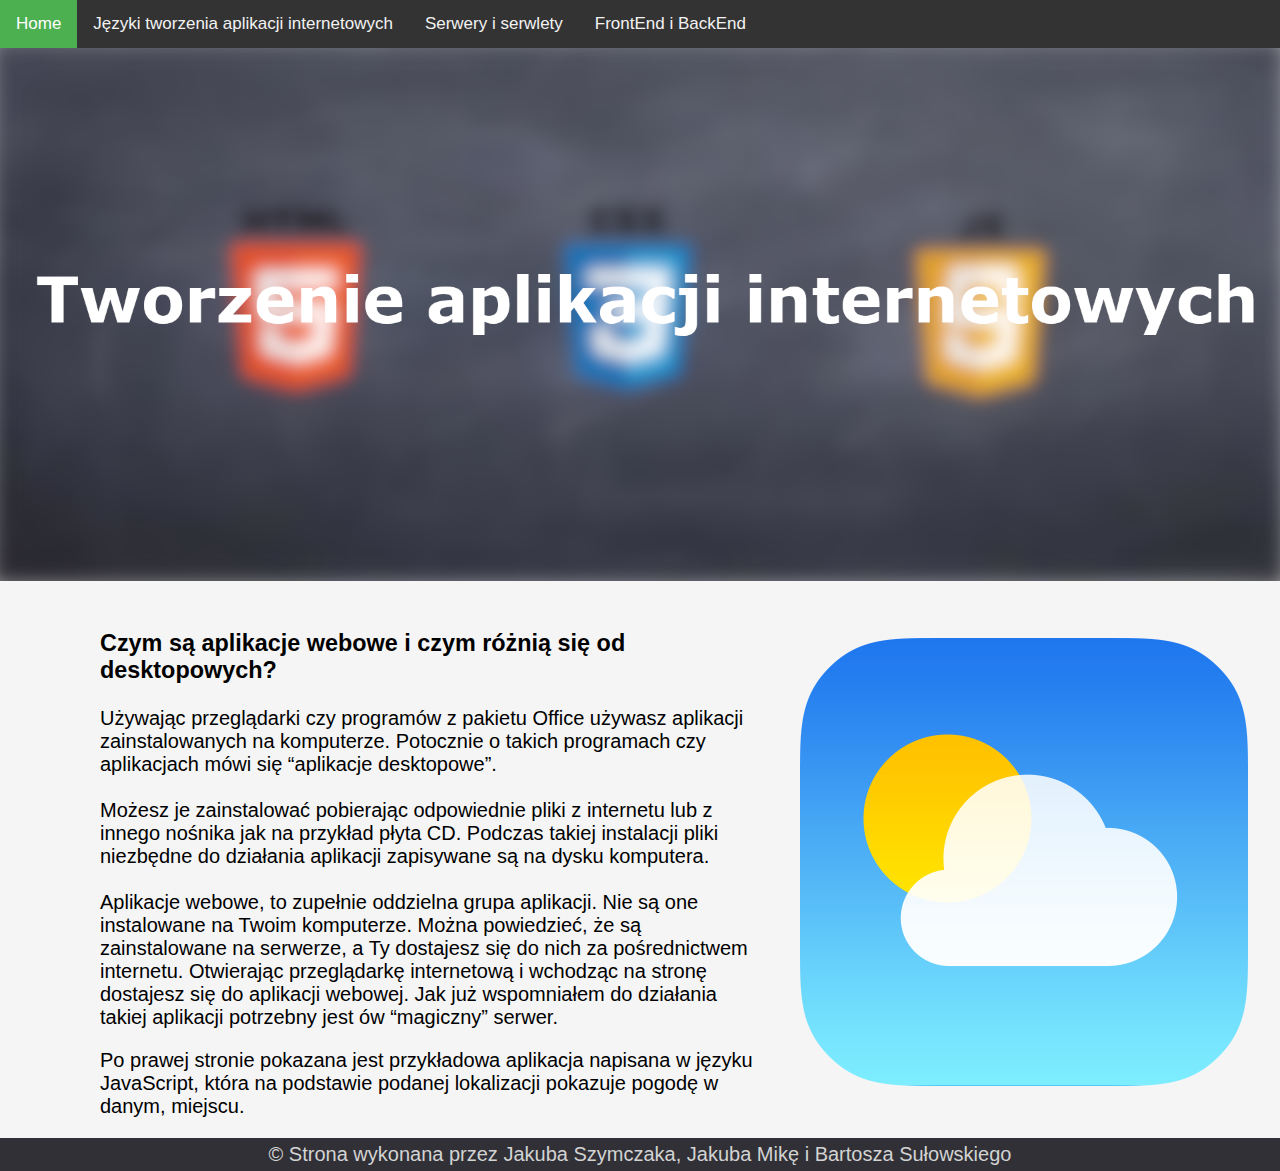
<file: index.html>
<!DOCTYPE html>
<html lang="pl-PL">
<head>
    <meta charset="UTF-8">
   
    <title>Tworzenie aplikacji sieciowych</title>

    <meta name="viewport" content="width=device-width, initial-scale=1">

    <link rel="stylesheet" href="main.css">

    <link rel="stylesheet" href="https://cdnjs.cloudflare.com/ajax/libs/font-awesome/4.7.0/css/font-awesome.min.css">

    <script src="menu.js"></script>
</head>
<body>
    <div class="menu">       
            <div class="topnav" id="myTopnav">     
                <a class="active" href="index.html" id="main">Home</a>
                <a href="languagesHTML/main.html" id="langs">Języki tworzenia aplikacji internetowych</a>
                <a href="serverHTML/main.html" id="servers">Serwery i serwlety</a>
                <a href="endsHTML/main.html" id="ends">FrontEnd i BackEnd</a>
                <a href="javascript:void(0);" class="icon" onclick="myFunction()">
                    <i class="fa fa-bars"></i>        
                </a>       
            </div>
            <script>
            function myFunction() {
                var x = document.getElementById("myTopnav");
                if (x.className === "topnav") {
                  x.className += " responsive";
                } else {
                  x.className = "topnav";
                }
              }
            </script>  
    </div>
    <div class="logo">
        <img src="Home.png" alt="home">
    </div>
    <div class="body">    
        <div class="content">
            <h3>Czym są aplikacje webowe i czym różnią się od desktopowych?</h3>
            <p>
                Używając przeglądarki czy programów z pakietu Office używasz aplikacji zainstalowanych na komputerze. Potocznie o takich programach czy aplikacjach mówi się “aplikacje desktopowe”.
                <br><br>
                Możesz je zainstalować pobierając odpowiednie pliki z internetu lub z innego nośnika jak na przykład płyta CD. Podczas takiej instalacji pliki niezbędne do działania aplikacji zapisywane są na dysku komputera.
                <br><br>
                Aplikacje webowe, to zupełnie oddzielna grupa aplikacji. Nie są one instalowane na Twoim komputerze. Można powiedzieć, że są zainstalowane na serwerze, a Ty dostajesz się do nich za pośrednictwem internetu. Otwierając przeglądarkę internetową i wchodząc na stronę dostajesz się do aplikacji webowej. Jak już wspomniałem do działania takiej aplikacji potrzebny jest ów “magiczny” serwer.
            </p>
            <p>
                Po prawej stronie pokazana jest przykładowa aplikacja napisana w języku JavaScript, która na podstawie podanej lokalizacji pokazuje pogodę w danym, miejscu.
            </p>
        </div>
        <div class="weather">
            <a href="weatherApp/index.html" target="_blank"><img src="./weatherIco.png" alt="Pogoda" style="width: 100%;"></a>
        </div>    
    </div>
    <div class="footer">
        &copy; Strona wykonana przez Jakuba Szymczaka, Jakuba Mikę i Bartosza Sułowskiego
    </div>
</body>
</html>
</file>
<file: main.css>
html, body
{
    height: 100%;
}

body 
{
    font-size: 18px;
    margin: 0;
    padding: 0;
    background-color: #f5f5f5;
    display: flex;
    flex-direction: column;
    font-family: "Roboto","Segoe UI","Helvetica Neue","Lucida Grande",Arial,sans-serif;
    font-size: 20px;
}

.logo img
{
    width: 100%;
}

.header h1
{
    font-family: cursive;
    color: #4CAF50;
}

.header a 
{
    text-decoration: none;
}

.content
{
    width: 60%;
    float: left;
}

.content p, .content h3, .content img, .content h4
{
    padding-left: 100px;
}

.content ol, .content ul
{
    padding-left: 200px;
}

.footer
{
    clear: both;
}

.weather 
{
    width: 40%;
    float: left;
    font-family: sans-serif;
}

.body
{
    padding-top: 20px;
    flex: 1 0 auto;
}

.footer
{
    clear: both;
    background-color: #303036;
    color: #d3d3d3;
    text-align: center;
    font-family: "Roboto","Segoe UI","Helvetica Neue","Lucida Grande",Arial,sans-serif;
    font-size: 20px;
    flex-shrink: 0;
    padding: 5px;
}

.topnav {
    overflow: hidden;
    background-color: #333;
  }
  
  .topnav a {
    float: left;
    display: block;
    color: #f2f2f2;
    text-align: center;
    padding: 14px 16px;
    text-decoration: none;
    font-size: 17px;
  }
  
  .topnav a:hover {
    background-color: #ddd;
    color: black;
  }
  
  .topnav a.active {
    background-color: #4CAF50;
    color: white;
  }
  
  .topnav .icon {
    display: none;
  }
  
  @media screen and (max-width: 800px) {
    .topnav a:not(:first-child) {display: none;}
    .topnav a.icon {
      float: right;
      display: block;
    }
  }
  
  @media screen and (max-width: 800px) {
    .topnav.responsive {position: relative;}
    .topnav.responsive .icon {
      position: absolute;
      right: 0;
      top: 0;
    }
    .topnav.responsive a {
      float: none;
      display: block;
      text-align: left;
    }
  }

@media screen and (max-width: 800px) 
{
    .content, .weather
    {
        width: 100%;
    }

    .content p, .content h3, .content img, .content h4
    {
        padding-left: 10px;
    }

    .content ol, .content ul
    {
        padding-left: 40px;
    }

    .body
    {
        padding-top: 0;
    }
}

/* Weather app */
.container{
    width: 300px;    
    background-color: #4CAF50;
    
    display: block;
    margin: 0 auto;
    
    border-radius: 10px;
    padding-bottom : 50px;
}

.app-title{
    width: 300px;
    height: 50px;
    border-radius: 10px 10px 0 0;
}

.app-title p{
    text-align: center;
    padding: 15px;
    margin: 0 auto;
    font-size: 1.2em;
    color: #293251;
}

.notification{
    background-color: #f8d7da;
    display: none;
}

.notification p{
    color: #721c24;
    font-size: 1.2em;
    margin: 0;
    text-align: center;
    padding: 10px 0;
}

.weather-container{
    width: 300px;
    height: 260px;
    background-color: white;
}

.weather-icon{
    width: 300px;
    height: 128px;
}

.weather-icon img{
    display: block;
    margin: 0 auto;
}

.temperature-value{
    width: 300px;
    height:60px;
}

.temperature-value p{
    padding: 0;
    margin: 0;
    color: #293251;
    font-size: 4em;
    text-align: center;
    cursor: pointer;
}

.temperature-value p:hover{
    
}

.temperature-value span{
    color: #293251;
    font-size: 0.5em;
}

.temperature-description{
    
}

.temperature-description p{
    padding: 8px;
    margin: 0;
    color: #293251;
    text-align: center;
    font-size: 1.2em;
}

.location{
    
}

.location p{
    margin: 0;
    padding: 0;
    color: #293251;
    text-align: center;
    font-size: 0.8em;
}
</file>
